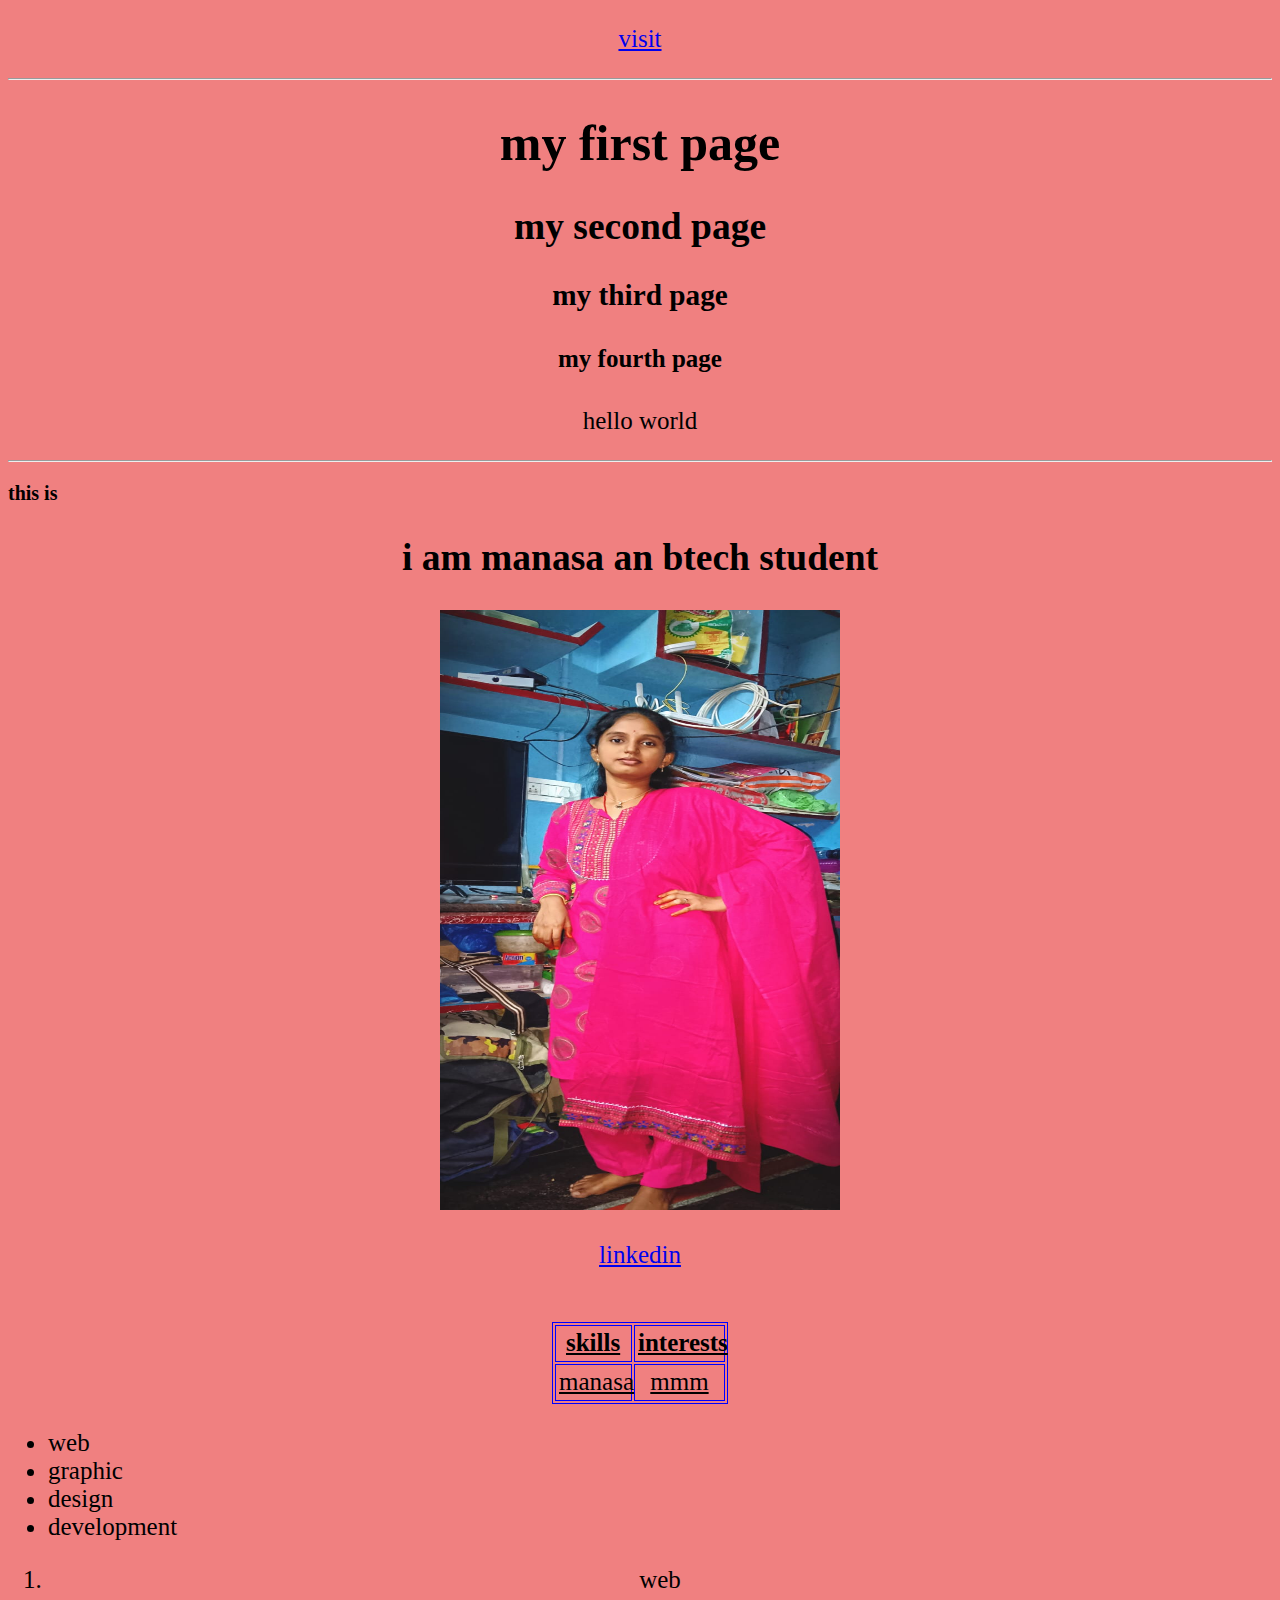
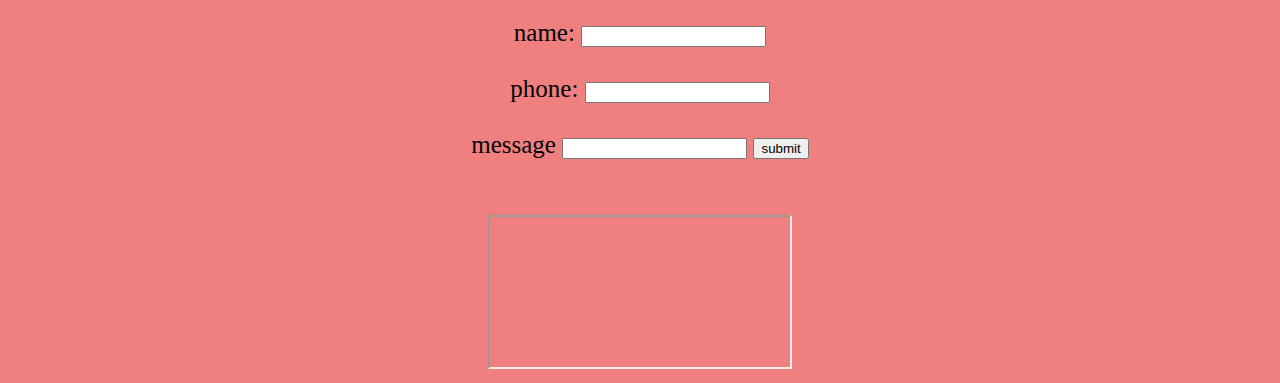
<file: index.html>
<!DOCTYPE html>
<html lang="en">
<head><center>
    <meta charset="UTF-8">
    <meta name="viewport" content="width=device-width, initial-scale=1.0">
    <title>Document</title>
    <style>
        body{
            background-color: lightcoral;
            text-align: center;
            font-size : 25px;
            font-family: 'Times New Roman', Times, serif;

        }
        #vv{
            font-size: 20px;
            font-family: 'Times New Roman', Times, serif;
            text-align: justify;
        }
        th, td{
            border: 1px solid blue;
            text-align: center;
            text-decoration: underline;
            margin: 25%;
            padding-left: 2%;
            padding-right: 2%;
            padding-top: 2%;
            padding-bottom: 2%;
        }
    </style>
</head>
<body>
    <p><a href="https://www.w3schools.com">visit</a></p>
    <header><hr>
        <h1>my first page</h1>
        <h2>my second page</h2>
        <h3>my third page</h3>
        <h4>my fourth page</h4>
        <p>hello world</p>
    </header>
    <section><hr>
        <h3 id="vv">this is</h3>
        <h2>i am manasa an btech student</h2>
        <img src="./assests/img/mym.jpg" alt="manasa pic" height = "600" width = "400">
        <p><a href ="mailto:kmanasa335@gmail.com" target="_blank">linkedin</a></p>
        <table style = "border:1px solid blue;" text-align ="center">
            <tr>
                <th>skills</th>
                <th>interests</th>
                </tr>
                <tr>
                   <td>manasa</td> <br>
                   <td>mmm</td>
                </td>
        </table>
                    <ul style = "text-align: left;">
                        <li>web</li>
                        <li>graphic</li>
                        <li>design</li>
             <li>development</li>
                    </ul>
                    <ol>
                     <li>web</li>
                    </ol>
                    <form>
                        <label for="name">name:</label>
                        <input type ="text" required id="name" name ="name"><br><br
                        <label for="number">phone:</label>
                        <input type ="number" id="number" name="number"><br><br>
                        <label>message</label>
                        <input  type="textarea">
                        <button type="submit">submit</button><br><br><br>
                       <iframe src="https://img.icons8.com/?size=80&id=42203&format=png" title="smile">/iframe>
                     </form>  
                     <p><a href="https://www.w3schools.com">visit</a></p>    
    </section>
</body>
<footer> 2025 manasa. all rights reserved.
</footer>
</center>
</html>
</file>
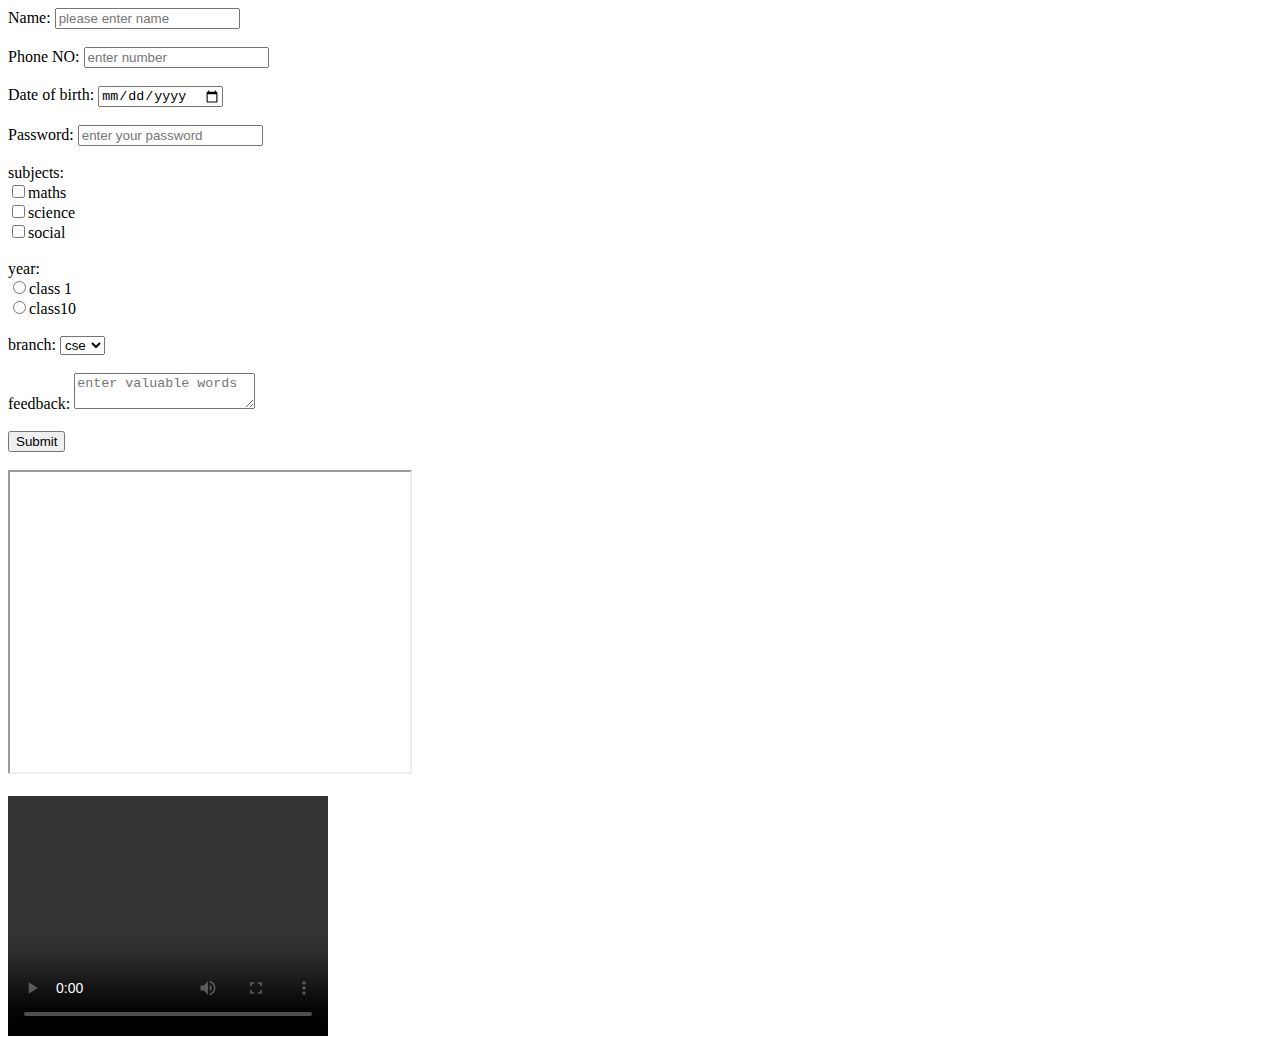
<file: assests/index.html>
<!DOCTYPE html>
<html lang="en">
<head>
    <meta charset="UTF-8">
    <meta name="viewport" content="width=device-width, initial-scale=1.0">
    <title>HTML</title>
</head>
<body>
    <!---<h1>Html is a markup language</h1>
    <h2>markup means to arranging elements in documents</h2>
    <h3>simple language</h3>
    <h4>easy to understand</h4>
    <h5>it is static language</h5>
    <h6>this is heading tags</h6>
    <p><pre>Since you have chosen Kurnool as your preferred location, the first step in this process is to create your CAN ID.
 Your training will take place at G PULLAIAH COLLEGE OF ENGINEERING & TECHNOLOGY, Kurnool</pre></p>
 <a href="https://www.youtube.com/" target="_blank">youtube</a>
 <a href="/demofolder/index.html">revisting</a><br>-->
 <!---<header><p>information</p></header>
    <main><p>Your message wasn't delivered to noreply@emails.unstop.com because the address couldn't be found, or is unable to receive mail.</p>
 </main>
 <footer>add additional information</footer>-->
 <!--<b>women</b><br>
 <i>ammayi</i>
 <hr>
 <u>manasa</u><br>
 <big>she is girl</big><br>
 <small>this is small</small>
 <hr>
 <p>Na<sub>2</sub>s0<sub>4</sub></p>
 <p>x<sup>2</sup>+y<sup>2</sup></p>--->
 <!---<div>
    <p>hello</p>
    <p>namasthe</p>
    <p>welcome</p>
 </div><hr>
<div>
    <p>bye</p>
    <p>good bye</p>
    <p>see you</p>
</div>--->
<!--<span>
    <p>good morning</p>
    <p>good night</p>
</span>
<span>
    <p>good afternoon</p>
    <p>good evening</p>
</span>-->
<!---<ul style="list-style-type:square">
    <li>apple</li>
    <ul><li>color:red</li>
    <li>season:winter</li></ul>
    <li>mango</li>
    <ul><li>color:yellow</li>
        <li>season:summer</li></ul>
    <li>orange</li>
    <ul><li>color:orange</li>
        <li>season:winter</li></ul>
</ul>-->
<!--<ol style="list-style-type:lower-alpha">
    <li>manasa</li>
    <ol><li>girl</li>
    <li>lady</li></ol>
    <li>sai</li>
    <li>jaya</li>
</ol>
<pre>I      am a student</pre>-->
<!--<table style="border:5px solid black">
    <caption>student information</caption>
    <tr>
        <th colspan="2">danderpilla</th></tr>
        <tr>
        <th>name</th><th>marks</th>
    </tr>
    <tr>
        <td>jayasree</td>
        <td>1568</td>
    </tr>
    <tr>
    <td>madhavi</td>
    <td>45678</td></tr>
</table>-->
<form>
    <label for="10">Name:</label>
    <input type="text" placeholder="please enter name" name="Name" id="10"><br><br>
    <label for="11">Phone NO:
        <input type="number" placeholder="enter number" value="Phone no:" name="Phone no" id="11">
    </label><br><br>
    <label for="12">Date of birth:
        <input type="date">
    </label><br><br>
    <label for="13">Password:</label>
    <input type="password" placeholder="enter your password"><br><br>
    <label>subjects:<br>
        <input type="checkbox" value="maths" name="subjects">maths</label><br>
        <label><input type="checkbox" value="science" name="subjects">science</label><br>
        <label><input type="checkbox" value="social" name="subjects">social</label><br><br>
        <label>year:<br>
        <input type="radio">class 1</label><br>
        <label>
            <input type="radio">class10
        </label><br><br>
        <label>branch:
        <select>
        <option>cse</option>
        <option>ai</option>
        <option>ece</option>
        <option>eee</option>
        </select></label><br><br>
        <label for = "feedback">feedback:</label>
            <textarea id="feedback" placeholder="enter valuable words"></textarea><br><br>
            <button>Submit</button><br><br>
</form>
<iframe height="300" width="400" src="https://www.wikipedia.org/">wikipedia</iframe><br><br>
<video width="320" height="240" controls>
    <src="https://youtu.be/6i3EGqOBRiU?si=64Ea-lP0osWr28VG" apna college>the video</video>
</body>
</html>
</file>
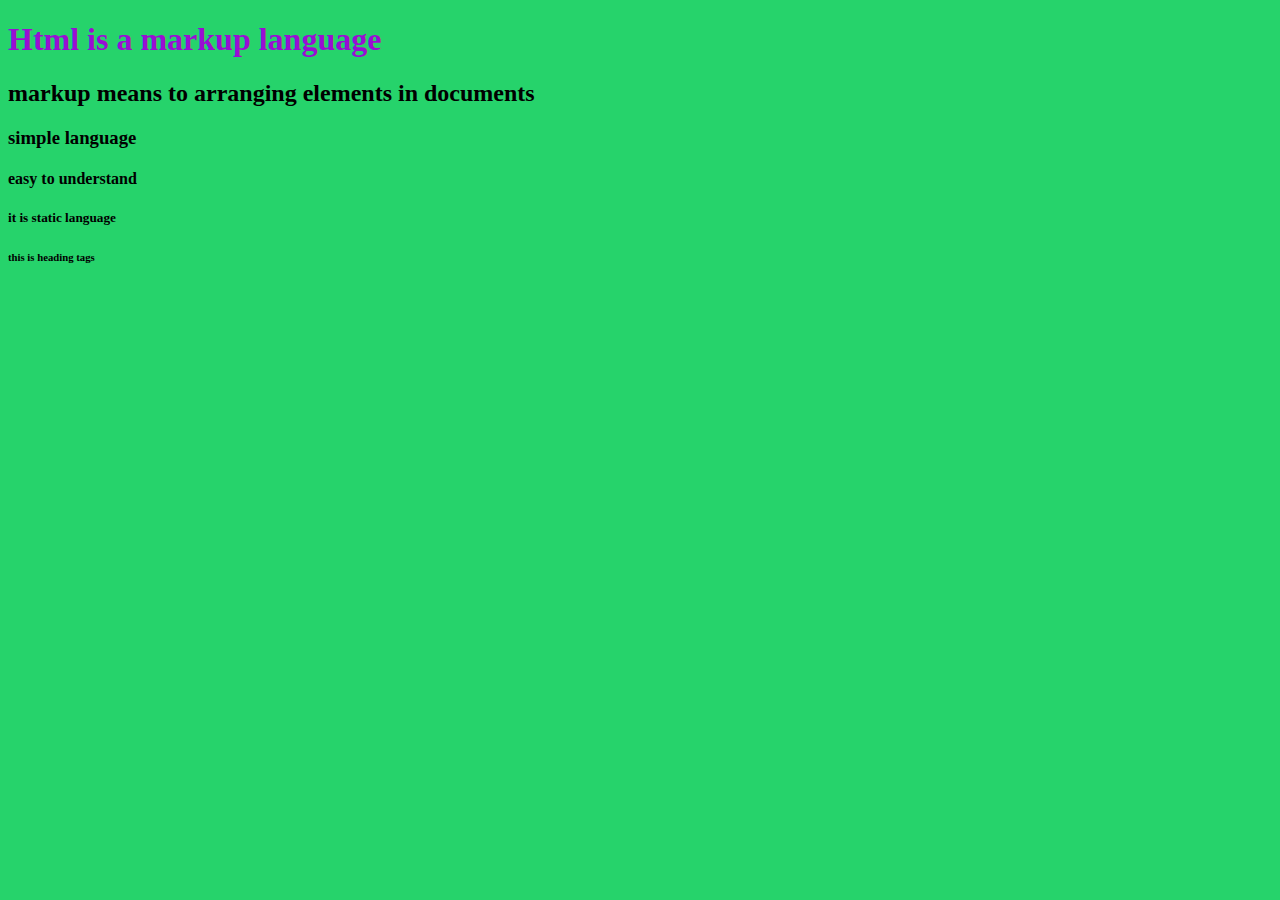
<file: assests/style.html>
<!DOCTYPE html>
<html lang="en">
<head>
    <link rel = "stylesheet" href="external.css">
    <meta charset="UTF-8">
    <meta name="viewport" content="width=device-width, initial-scale=1.0">
    <title>Document</title>
    <script>
        h1{
            background-color:yellow;
        }
    </script>
</head>
<body>
    <h1>Html is a markup language</h1>
    <h2>markup means to arranging elements in documents</h2>
    <h3>simple language</h3>
    <h4>easy to understand</h4>
    <h5>it is static language</h5>
    <h6>this is heading tags</h6>
</body>
</html>
</file>
<file: assests/external.css>
body{
    background-color:rgb(38, 211, 107);
}
h1{
    color:rgb(153, 14, 212);
}
</file>
